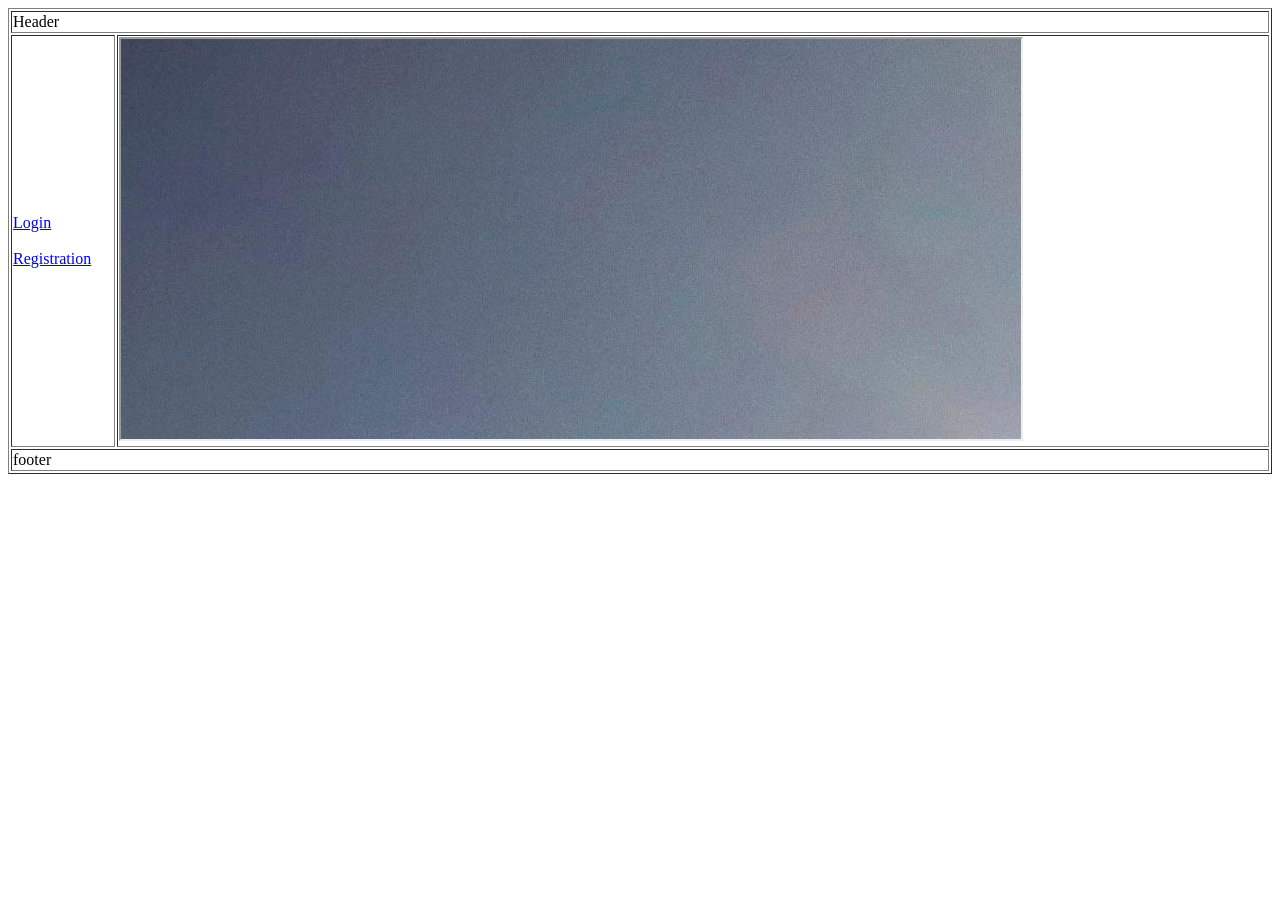
<file: index.html>
<!DOCTYPE html>
<html lang="en">
<head>
    <meta charset="UTF-8">
    <meta name="viewport" content="width=device-width, initial-scale=1.0">
    <title>Document</title>
</head>
<body>
    <table border="1" width="100%">
        <tr><td colspan="2">Header</td></tr>
        <td>
            <a href="login.html" target="myframe">Login</a>
            <br><br>
            <a href="registration.html" target="myframe">Registration</a>
        </td>
            <td>
            <iframe name="myframe" height="400" width="900" src="./image/w2.jpg"></iframe>
            </td></tr>
        <tr><td colspan="2">footer</td></tr>
    </table>
</body>
</html>
</file>
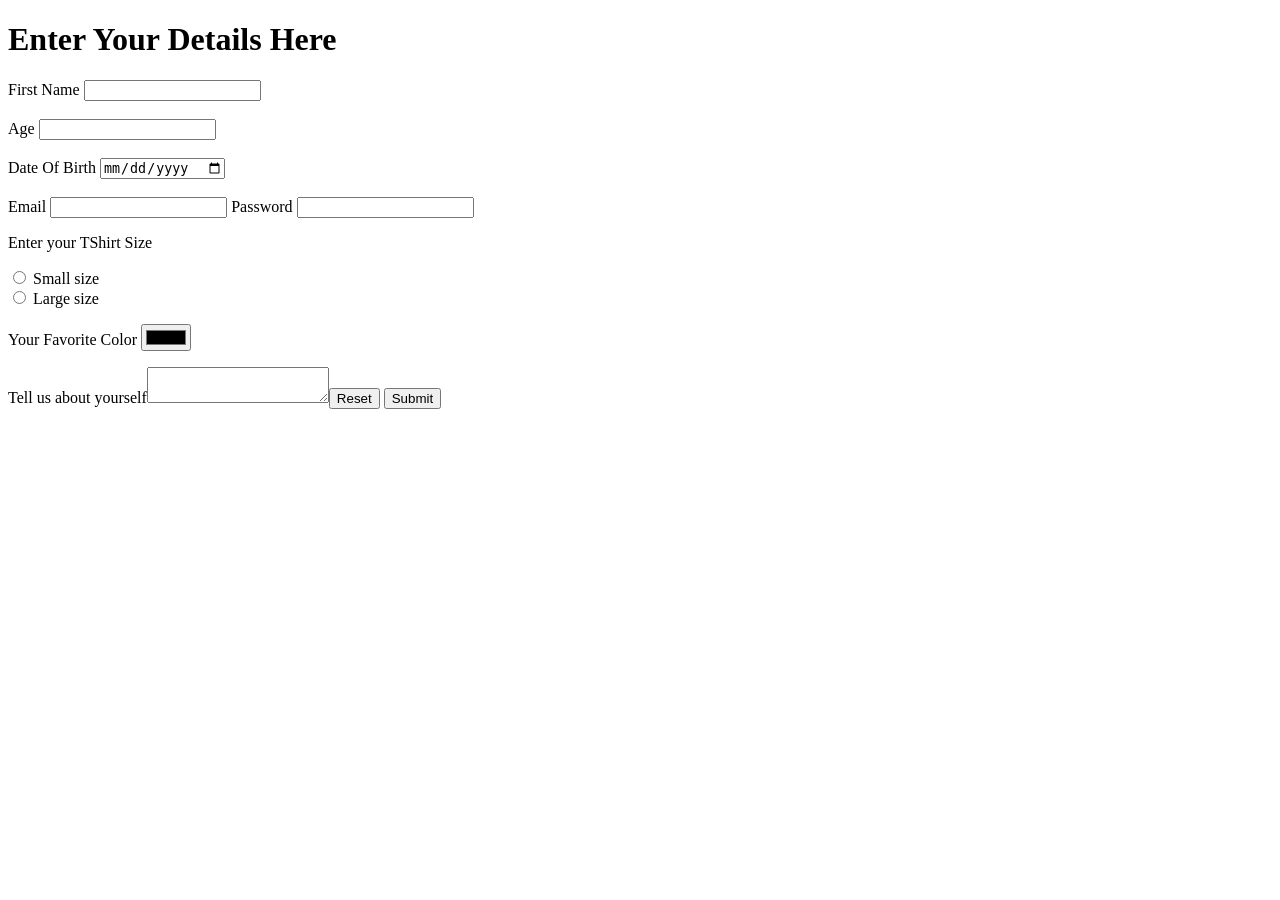
<file: attend.html>
<!DOCTYPE html>
<html lang="en">
<head>
    <meta charset="UTF-8">
    <meta name="viewport" content="width=device-width, initial-scale=1.0">
    <title>Form</title>
</head>
<body>
    <h1>Enter Your Details Here</h1>
    
        <label>First Name</label>
        <input type="text" name="FName" required/><br><br>
        <label>Age</label>
        <input type="number" name="number" required/><br><br>
        <label>Date Of Birth</label>
        <input type="date" name="dob" required/><br><br>
        <label>Email</label>
        <input type="mail" name="mail" required/>
        <label>Password</label>
        <input type="password" name="pass" required/><br>
        <p>Enter your TShirt Size</p>
        <input type="radio" name="fav_language"/> Small size<br>
        <input type="radio" name="fav_language"/> Large size<br>
        <p>Your Favorite Color <input type="color" /></p>
        <p>Tell us about yourself<textarea></textarea><button id="Reset">Reset</button>&nbsp;<button id="Submit">Submit</button></p>
        
        

    </form>
</body>
</html>
</file>
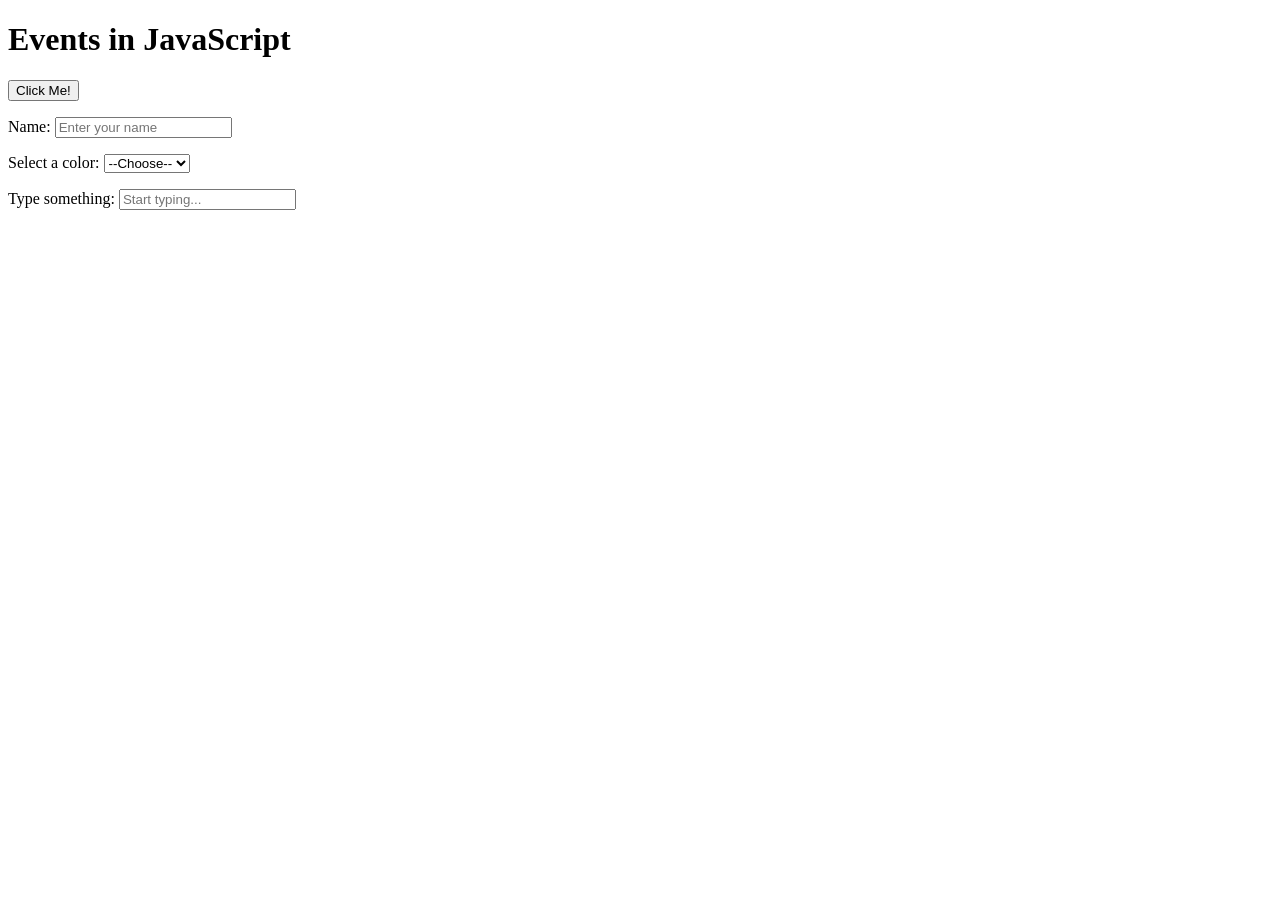
<file: event.html>
<!DOCTYPE html>
<html lang="en">

<head>
    <meta charset="UTF-8">
    <meta name="viewport" content="width=device-width, initial-scale=1.0">
    <title>Event Handling Example</title>
</head>

<body>

    <h1>Events in JavaScript</h1>

    <button id="clickButton">Click Me!</button>
    <p id="clickMessage"></p>

    <label for="nameInput">Name: </label>
    <input type="text" id="nameInput" placeholder="Enter your name">
    <p id="focusMessage"></p>

    <label for="colorSelect">Select a color: </label>
    <select id="colorSelect">
        <option value="">--Choose--</option>
        <option value="Red">Red</option>
        <option value="Green">Green</option>
        <option value="Blue">Blue</option>
    </select>
    <p id="colorMessage"></p>

    <label for="textInput">Type something: </label>
    <input type="text" id="textInput" placeholder="Start typing...">
    <p id="keyMessage"></p>

    <script>
        document.getElementById('clickButton').onclick = function () {
            document.getElementById('clickMessage').innerText = "Button Clicked!";
        };

        document.getElementById('nameInput').onfocus = function () {
            document.getElementById('focusMessage').innerText = "Input field is focused!";
        };

        document.getElementById('nameInput').onblur = function () {
            document.getElementById('focusMessage').innerText = "Input field lost focus!";
        };

        document.getElementById('colorSelect').onchange = function () {
            let selectedColor = this.value;
            document.getElementById('colorMessage').innerText = "You selected: " + selectedColor;
        };
        document.getElementById('textInput').onkeyup = function () {
            let typedText = this.value;
            document.getElementById('keyMessage').innerText = "You typed: " + typedText;
        };
    </script>

</body>

</html>
</file>
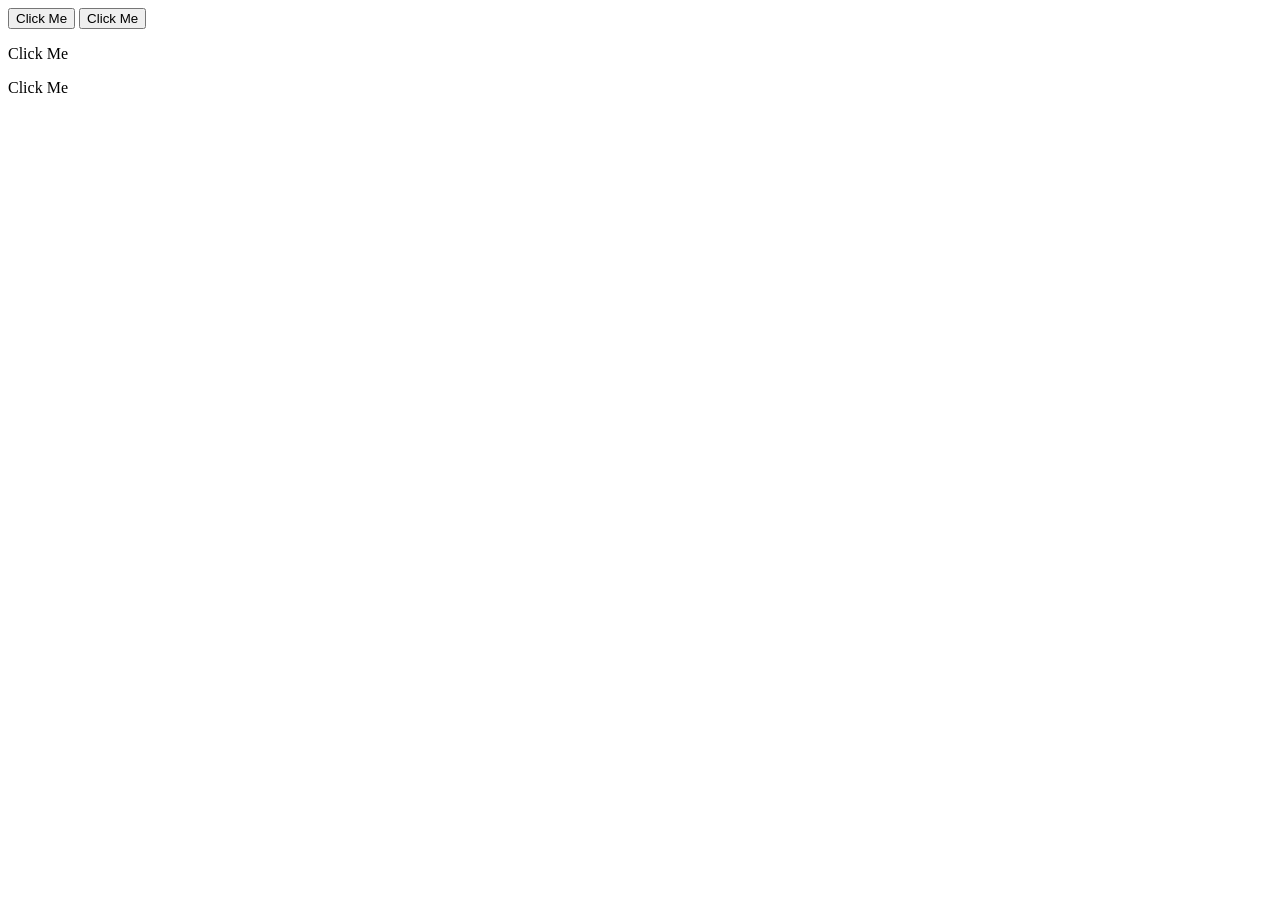
<file: eventdelegation.html>
<!DOCTYPE html>
<html lang="en">
<head>
    <meta charset="UTF-8">
    <meta name="viewport" content="width=device-width, initial-scale=1.0">
    <title>Document</title>
</head>
<body>
    <div id="parent">
        <button id="btn1">Click Me</button>
        <button id="btn2">Click Me</button>
        <p id="para1">Click Me</p>
        <p id="para2">Click Me</p>
    </div>
    <script>
        document.getElementById("parent").addEventListener("click", function(event){

            if(event.target.tagname==="BUTTON"){
                alert(event.target.innerHTMl+"was clicked!");
            }
            if(event.target.tagname==="p") {
                event.target.style.color="blue"
            };
        })
    </script>
</body>
</html>
</file>
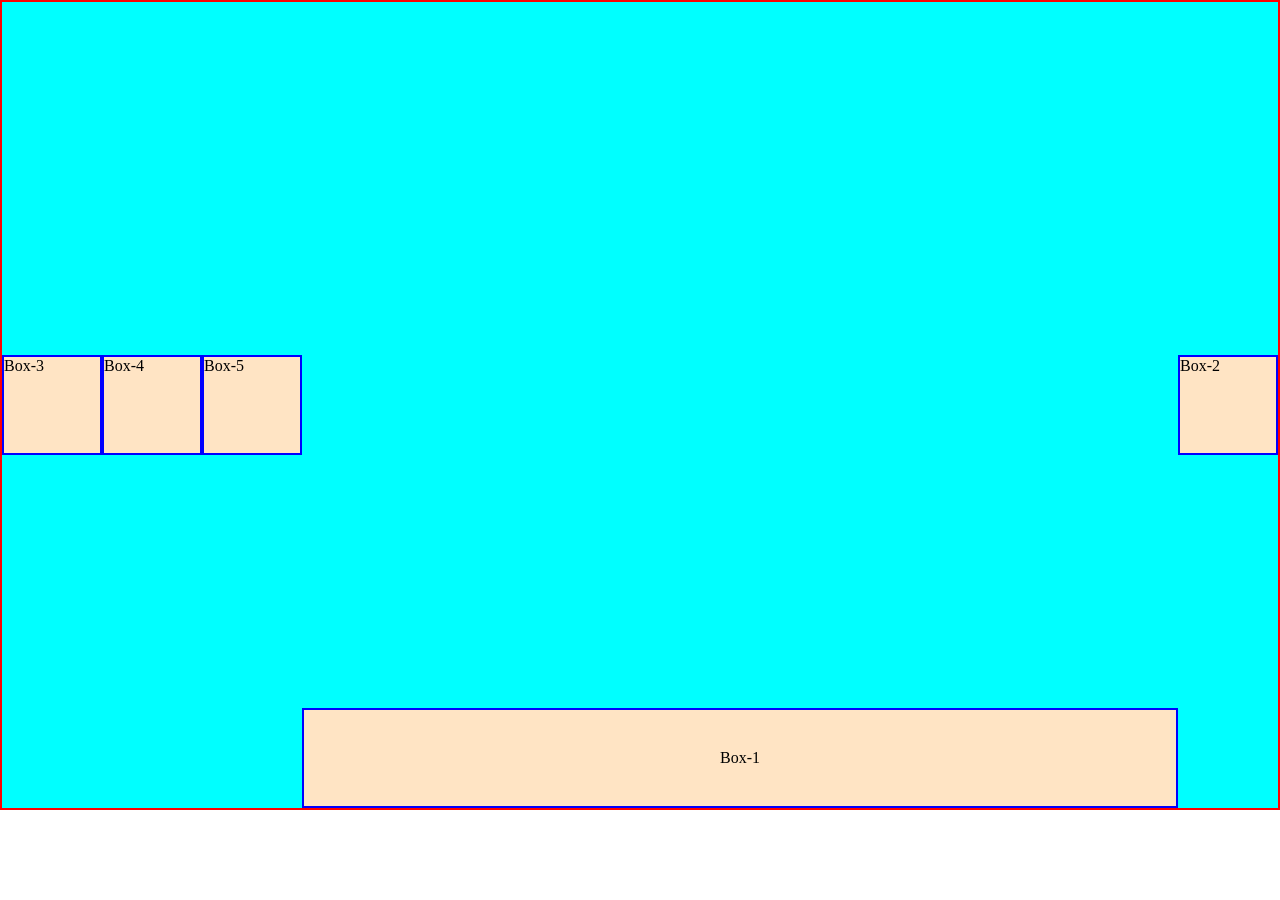
<file: flexpractice.html>
<!DOCTYPE html>
<html lang="en">
<head>
    <meta charset="UTF-8">
    <meta name="viewport" content="width=device-width, initial-scale=1.0">
    <title>FlexBox</title>
</head>
<style>
     *{
        box-sizing: border-box;
        margin: 0;
        padding: 0;
        }
    .parent
    {
        border: 2px solid red;
        height: 90vh;
        display: flex;
        flex-direction: row;
        justify-content: center;
        align-items: center;
        background-color: aqua;
        flex-wrap: nowrap;
    }
    .Box
    {
        border: 2px solid blue;
        width: 100px;
        height: 100px;
        background-color: bisque;
    }
    #Box-1
    {
        order: 1;
        align-content: center;
        display: flex;
        justify-content: center;
        align-items: center;
        flex-grow: 1;
        align-self: flex-end;


    }
    #Box-2
    {
        order: 4;
    }
</style>
<body>
    <div class="parent">
        <div class="Box" id="Box-1">Box-1</div>
        <div class="Box" id="Box-2">Box-2</div>
        <div class="Box" id="Box-3">Box-3</div>
        <div class="Box" id="Box-4">Box-4</div>
        <div class="Box" id="Box-5">Box-5</div>
    </div>
</body>
</html>
</file>
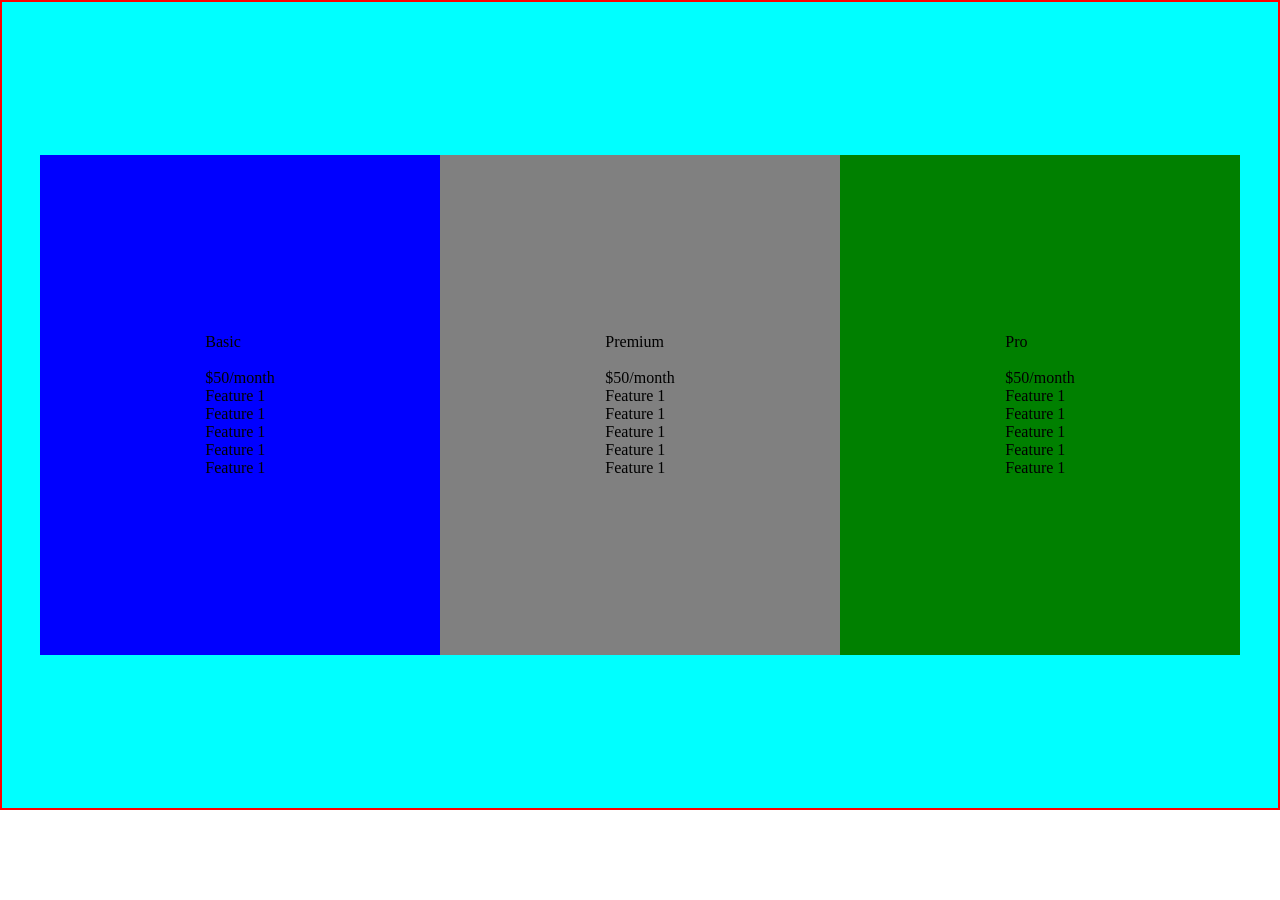
<file: layout.html>
<!DOCTYPE html>
<html lang="en">
<head>
    <meta charset="UTF-8">
    <meta name="viewport" content="width=device-width, initial-scale=1.0">
    <title>layout</title>
</head>
<body>
    <style>
        *{
           box-sizing: border-box;
           margin: 0;
           padding: 0;
           }
       .parent
       {
           border: 2px solid red;
           height: 90vh;
           display: flex;
           flex-direction: row;
           justify-content: center;
           align-items: center;
           background-color: aqua;
           flex-wrap: nowrap;
       }
      
       #b1
       {
        
           align-content: center;
           display: flex;
           justify-content: center;
           align-items: center;
           height: 500px;
            width: 400px;
            background-color: blue;
            
        }
        #b2
       {
        
           /* align-content: center; */
           display: flex;
           justify-content: center;
           align-items: center;
           height: 500px;
            width: 400px;
            background-color: gray;
            
       }
       #b3
       {
        
           /* align-content: center; */
           display: flex;
           justify-content: center;
           align-items: center;
           height: 500px;
            width: 400px;
            background-color: green;
            
       }
   </style>
   <body>
    <div class="parent">
       <div id="b1">
            Basic<br><br>
            $50/month<br>
            Feature 1<br>
            Feature 1<br>
            Feature 1<br>
            Feature 1<br>
            Feature 1
       </div>

       <div id="b2">
            Premium<br><br>
            $50/month<br>
            Feature 1<br>
            Feature 1<br>
            Feature 1<br>
            Feature 1<br>
            Feature 1
       </div>

       <div id="b3">
            Pro<br><br>
            $50/month<br>
            Feature 1<br>
            Feature 1<br>
            Feature 1<br>
            Feature 1<br>
            Feature 1
       </div>
    </div>
   </body>
   </html>
</body>
</html>
</file>
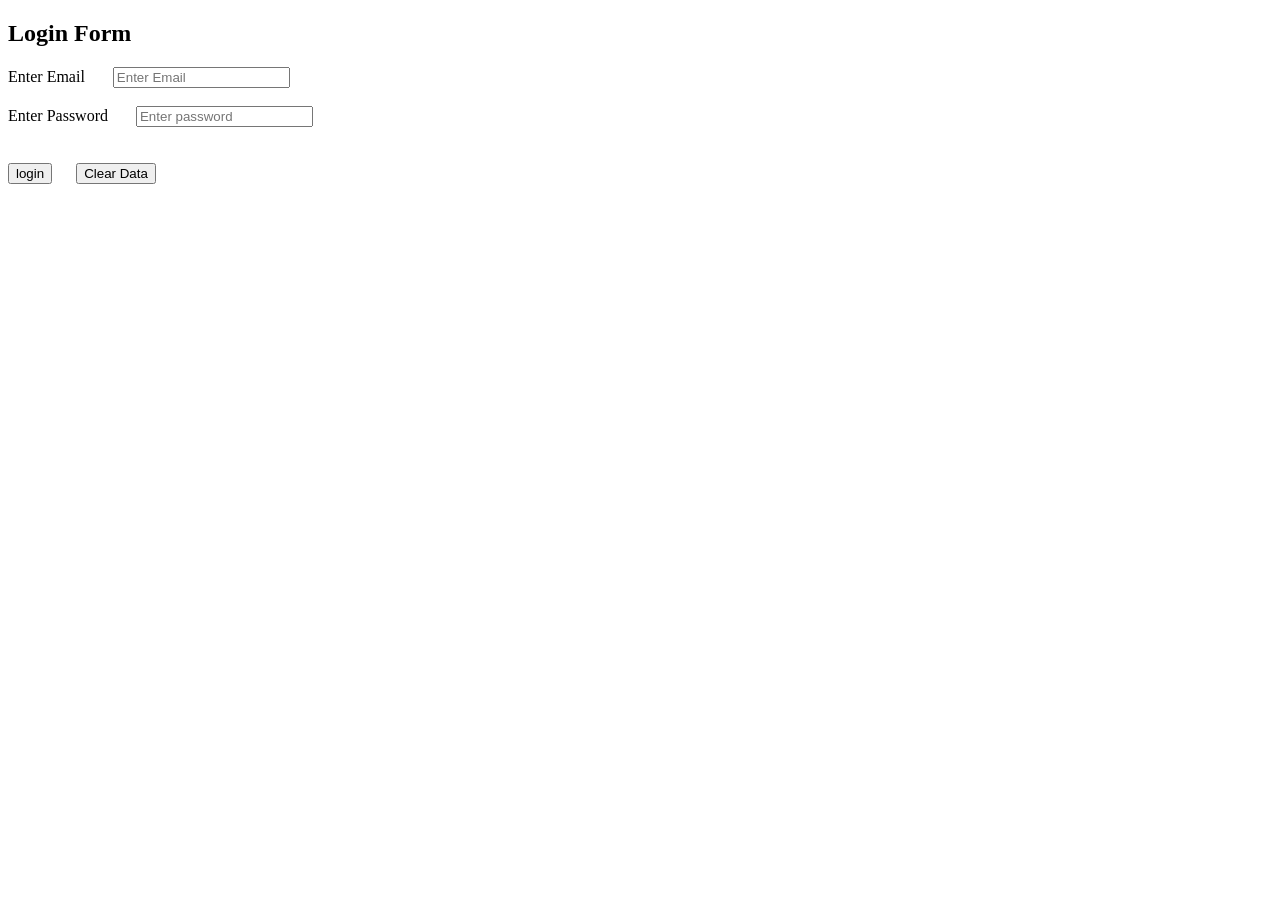
<file: login.html>
<!DOCTYPE html>
<html lang="en">
<head>
    <meta charset="UTF-8">
    <meta name="viewport" content="width=device-width, initial-scale=1.0">
    <title>Document</title>
</head>
<body>
    <h2>Login Form</h2>
    <form>
        <label>Enter Email</label> &nbsp;&nbsp;&nbsp;&nbsp;&nbsp;
        <input type="email" name="Email" placeholder="Enter Email" required>
        <br><br>
        <label>Enter Password</label> &nbsp;&nbsp;&nbsp;&nbsp;&nbsp;
        <input type="password" name="password" placeholder="Enter password" required>
        <br><br><br>
        <input type="submit" name="btn" value="login">
        &nbsp;&nbsp;&nbsp;&nbsp;
        <input type="reset" value="Clear Data">
    </form>
</body>
</html>
</file>
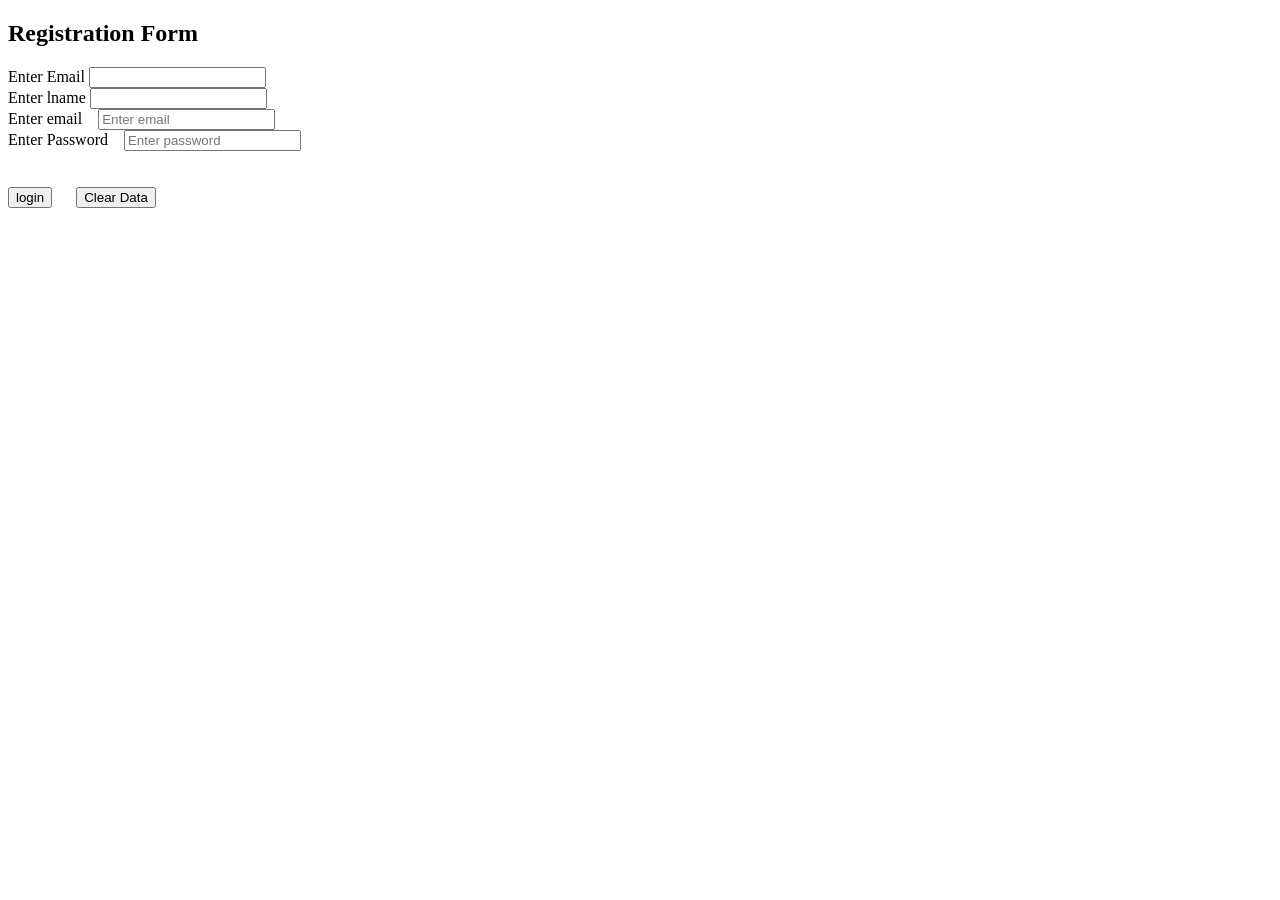
<file: registration.html>
<!DOCTYPE html>
<html lang="en">
<head>
    <meta charset="UTF-8">
    <meta name="viewport" content="width=device-width, initial-scale=1.0">
    <title>Document</title>
</head>
<body>
    <h2>Registration Form</h2>
    <form action="success.html">
        <label>Enter Email</label> 
        <input type="text" name="fname" required>
        <br>
        <label>Enter lname</label> 
        <input type="text" name="lname" required>
        <br>
        <label>Enter email</label> &nbsp;&nbsp;
        <input type="text" placeholder="Enter email" required>
        <br>
        <label>Enter Password</label> &nbsp;&nbsp;
        <input type="password" name="password" placeholder="Enter password" required>
        <br><br><br>
        <input type="submit" name="btn" value="login">
        &nbsp;&nbsp;&nbsp;&nbsp;
        <input type="reset" value="Clear Data">
</body>
</html>
</file>
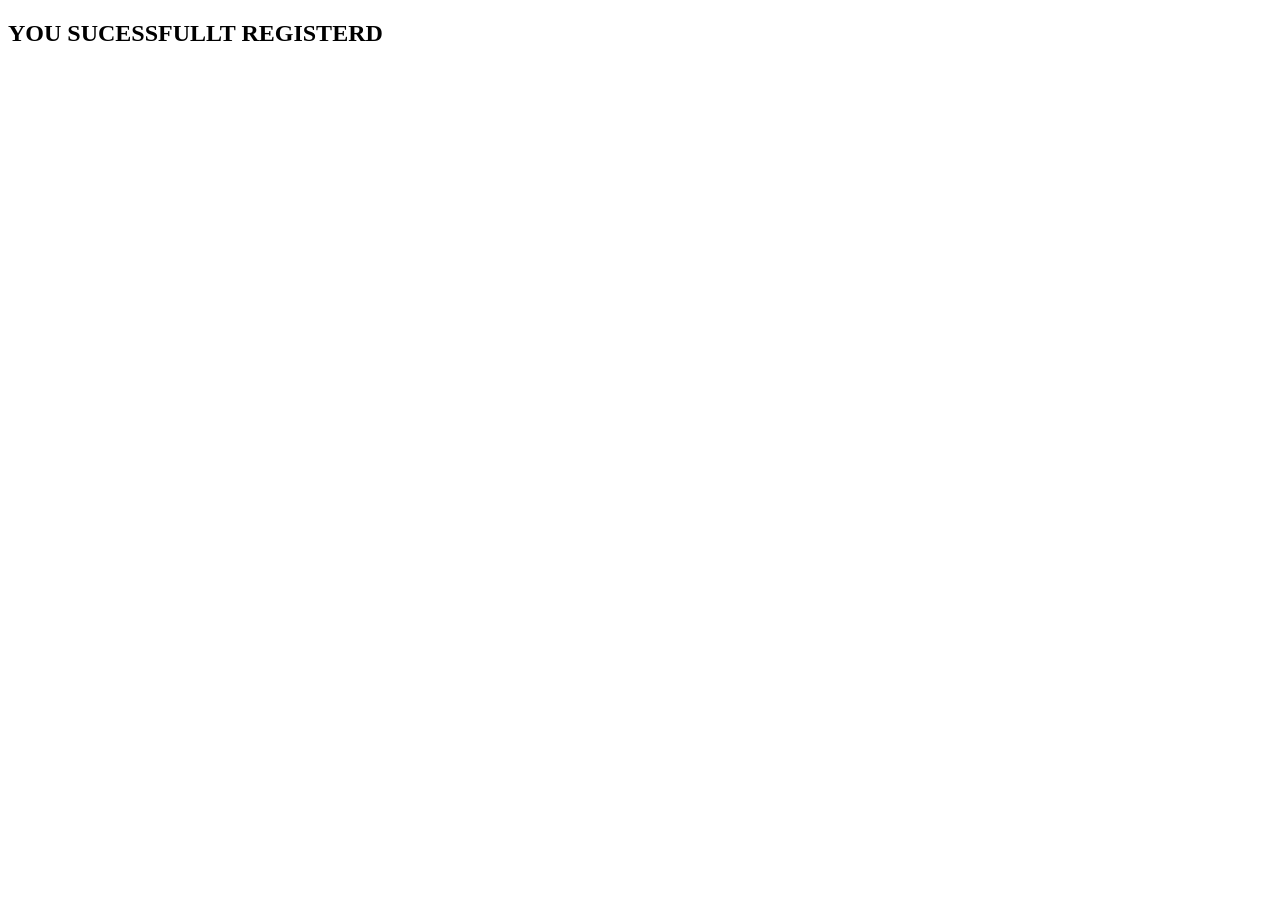
<file: success.html>
<!DOCTYPE html>
<html lang="en">
<head>
    <meta charset="UTF-8">
    <meta name="viewport" content="width=<device-width>, initial-scale=1.0">
    <title>Document</title>
</head>
<body>
   <h2>YOU SUCESSFULLT REGISTERD</h2> 
</body>
</html>
</file>
